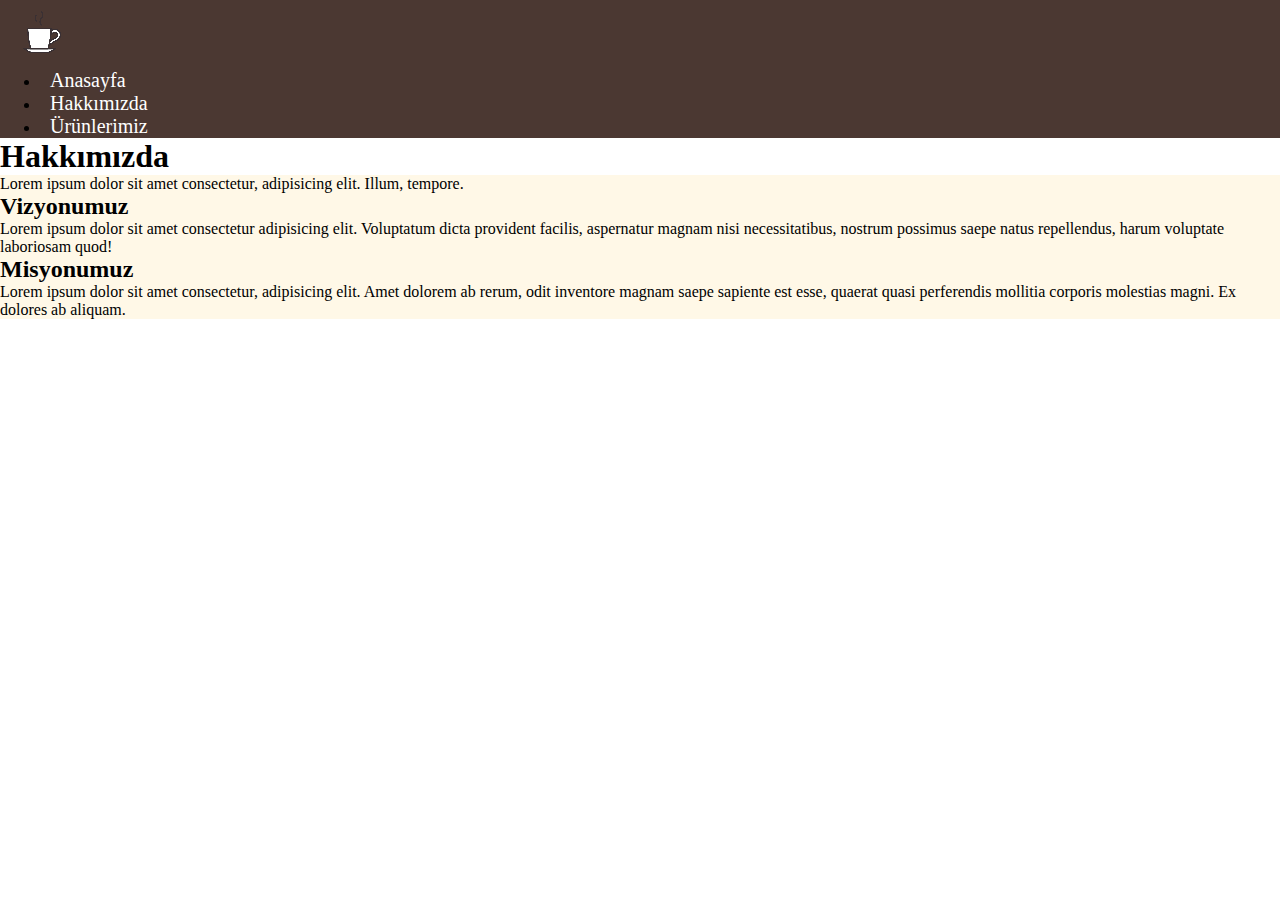
<file: aboutUs.html>
<!DOCTYPE html>
<html lang="en">
<head>
    <meta charset="UTF-8">
    <meta name="viewport" content="width=device-width, initial-scale=1.0">
    <title>Kahve Dükkanım</title>
    <link href="https://cdn.jsdelivr.net/npm/bootstrap@5.3.7/dist/css/bootstrap.min.css" rel="stylesheet" integrity="sha384-LN+7fdVzj6u52u30Kp6M/trliBMCMKTyK833zpbD+pXdCLuTusPj697FH4R/5mcr" crossorigin="anonymous">
    <link rel="stylesheet" href="style.css">
    <!-- google fonts-->
   <link rel="preconnect" href="https://fonts.googleapis.com">
<link rel="preconnect" href="https://fonts.gstatic.com" crossorigin>
<link href="https://fonts.googleapis.com/css2?family=Sansation:ital,wght@0,300;0,400;0,700;1,300;1,400;1,700&display=swap" rel="stylesheet">
</head>
<body>
        <!--menu-->
    <header >
     <nav class="navbar navbar-expand-lg" style="background-color: #4B3832;">
  <div class="container-fluid">
    <a class="navbar-brand" href="#">
      <img src="img/logo.png" alt="Logo" class="logo">
    </a>
    <ul class="navbar-nav mx-auto">
      <li class="nav-item">
        <a class="nav-link active" href="index.html">Anasayfa</a>
      </li>
      <li class="nav-item">
        <a class="nav-link active" href="aboutUs.html">Hakkımızda</a>
      </li>
      <li class="nav-item">
        <a class="nav-link active" href="products.html">Ürünlerimiz</a>
      </li>
    </ul>
  </div>
</nav>
    </header>
    
    <div class="container text-center mt-3">
        <div class="jumbotron mx-auto">
             <h1 class="display-4">Hakkımızda</h1>
        </div>
    </div>

  
    <div class="container my-4">
  <div class="card p-4" style="background-color:#FFF8E7;">
    <p class="text-center">Lorem ipsum dolor sit amet consectetur, adipisicing elit. Illum, tempore.</p>

    <h2 class=" text-center fw-bold mt-4">Vizyonumuz</h2>
    <p class="text-center">Lorem ipsum dolor sit amet consectetur adipisicing elit. Voluptatum dicta provident facilis, aspernatur magnam nisi necessitatibus, nostrum possimus saepe natus repellendus, harum voluptate laboriosam quod!</p>

    <h2 class=" text-center fw-bold mt-4">Misyonumuz</h2>
    <p class="text-center">Lorem ipsum dolor sit amet consectetur, adipisicing elit. Amet dolorem ab rerum, odit inventore magnam saepe sapiente est esse, quaerat quasi perferendis mollitia corporis molestias magni. Ex dolores ab aliquam.</p>
  </div>
</div>


     <script src="https://cdn.jsdelivr.net/npm/bootstrap@5.3.7/dist/js/bootstrap.bundle.min.js" integrity="sha384-ndDqU0Gzau9qJ1lfW4pNLlhNTkCfHzAVBReH9diLvGRem5+R9g2FzA8ZGN954O5Q" crossorigin="anonymous"></script>
</body>
</html>
</file>
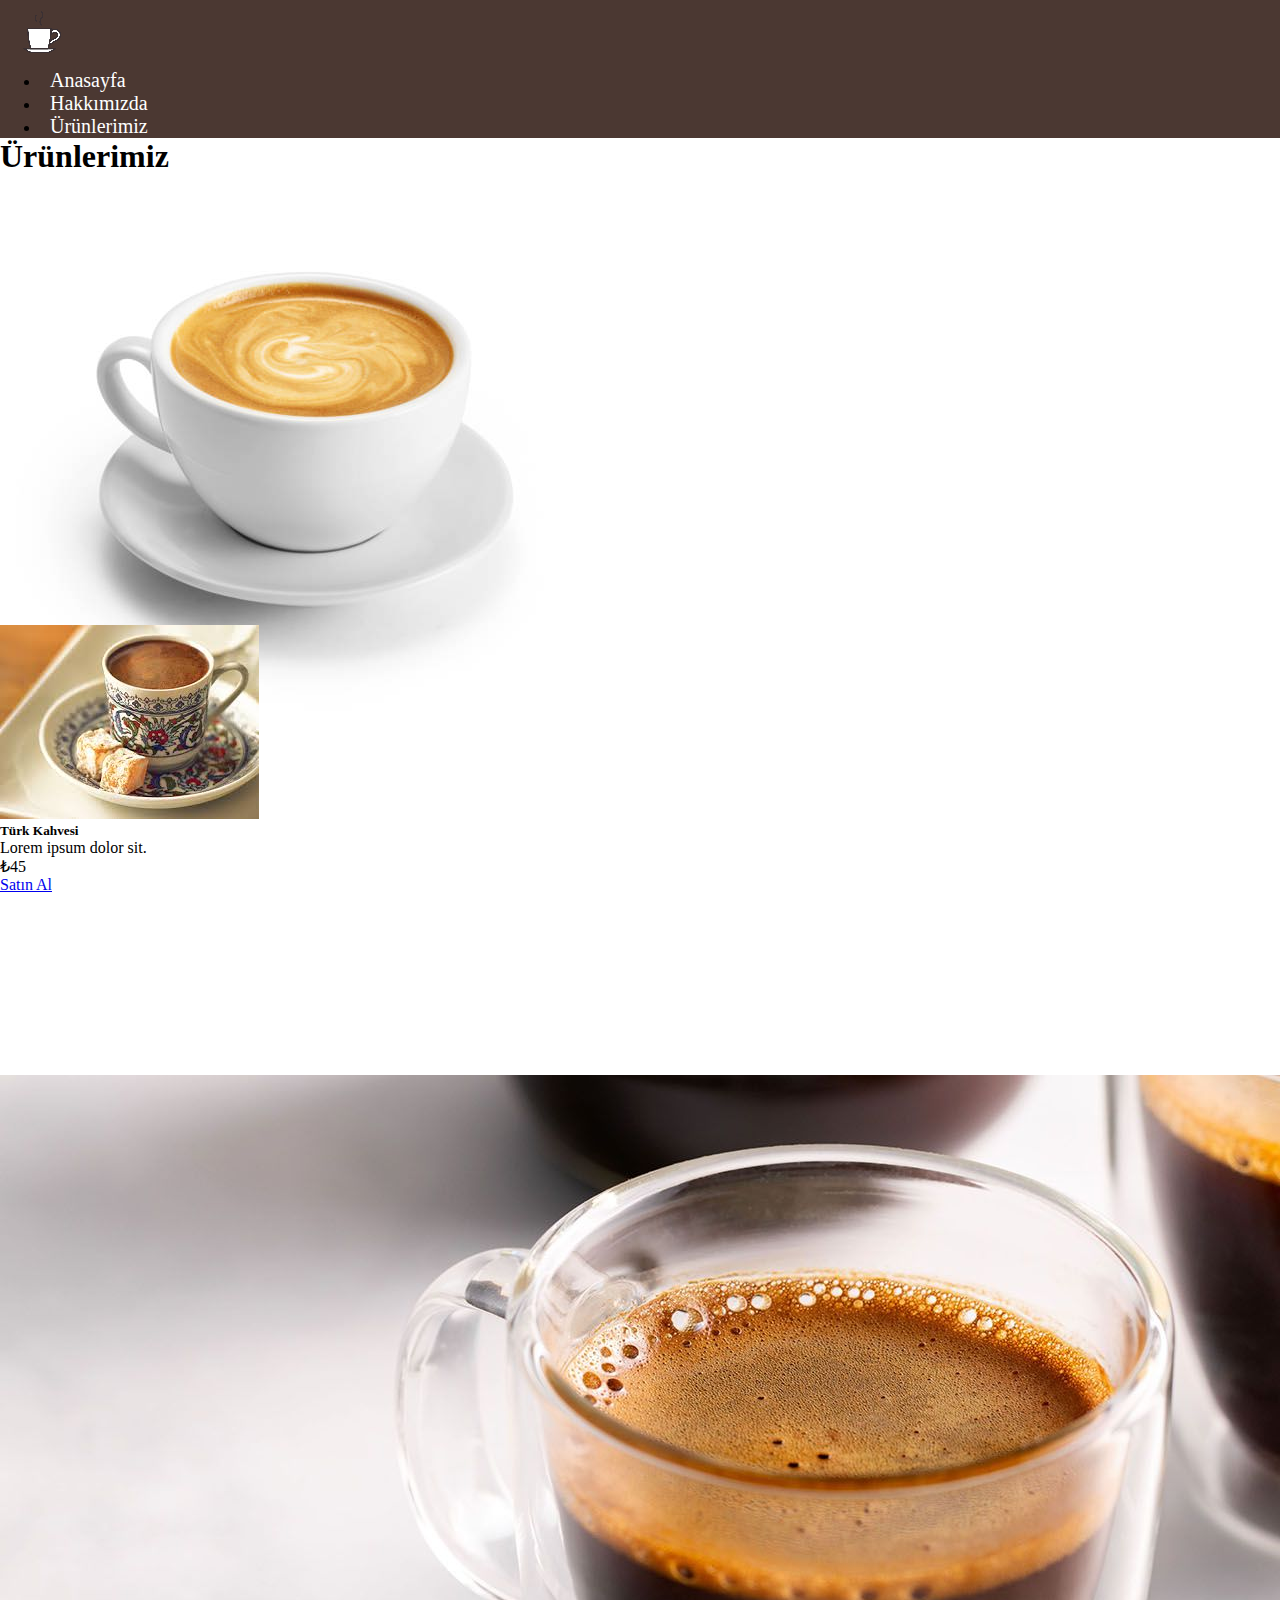
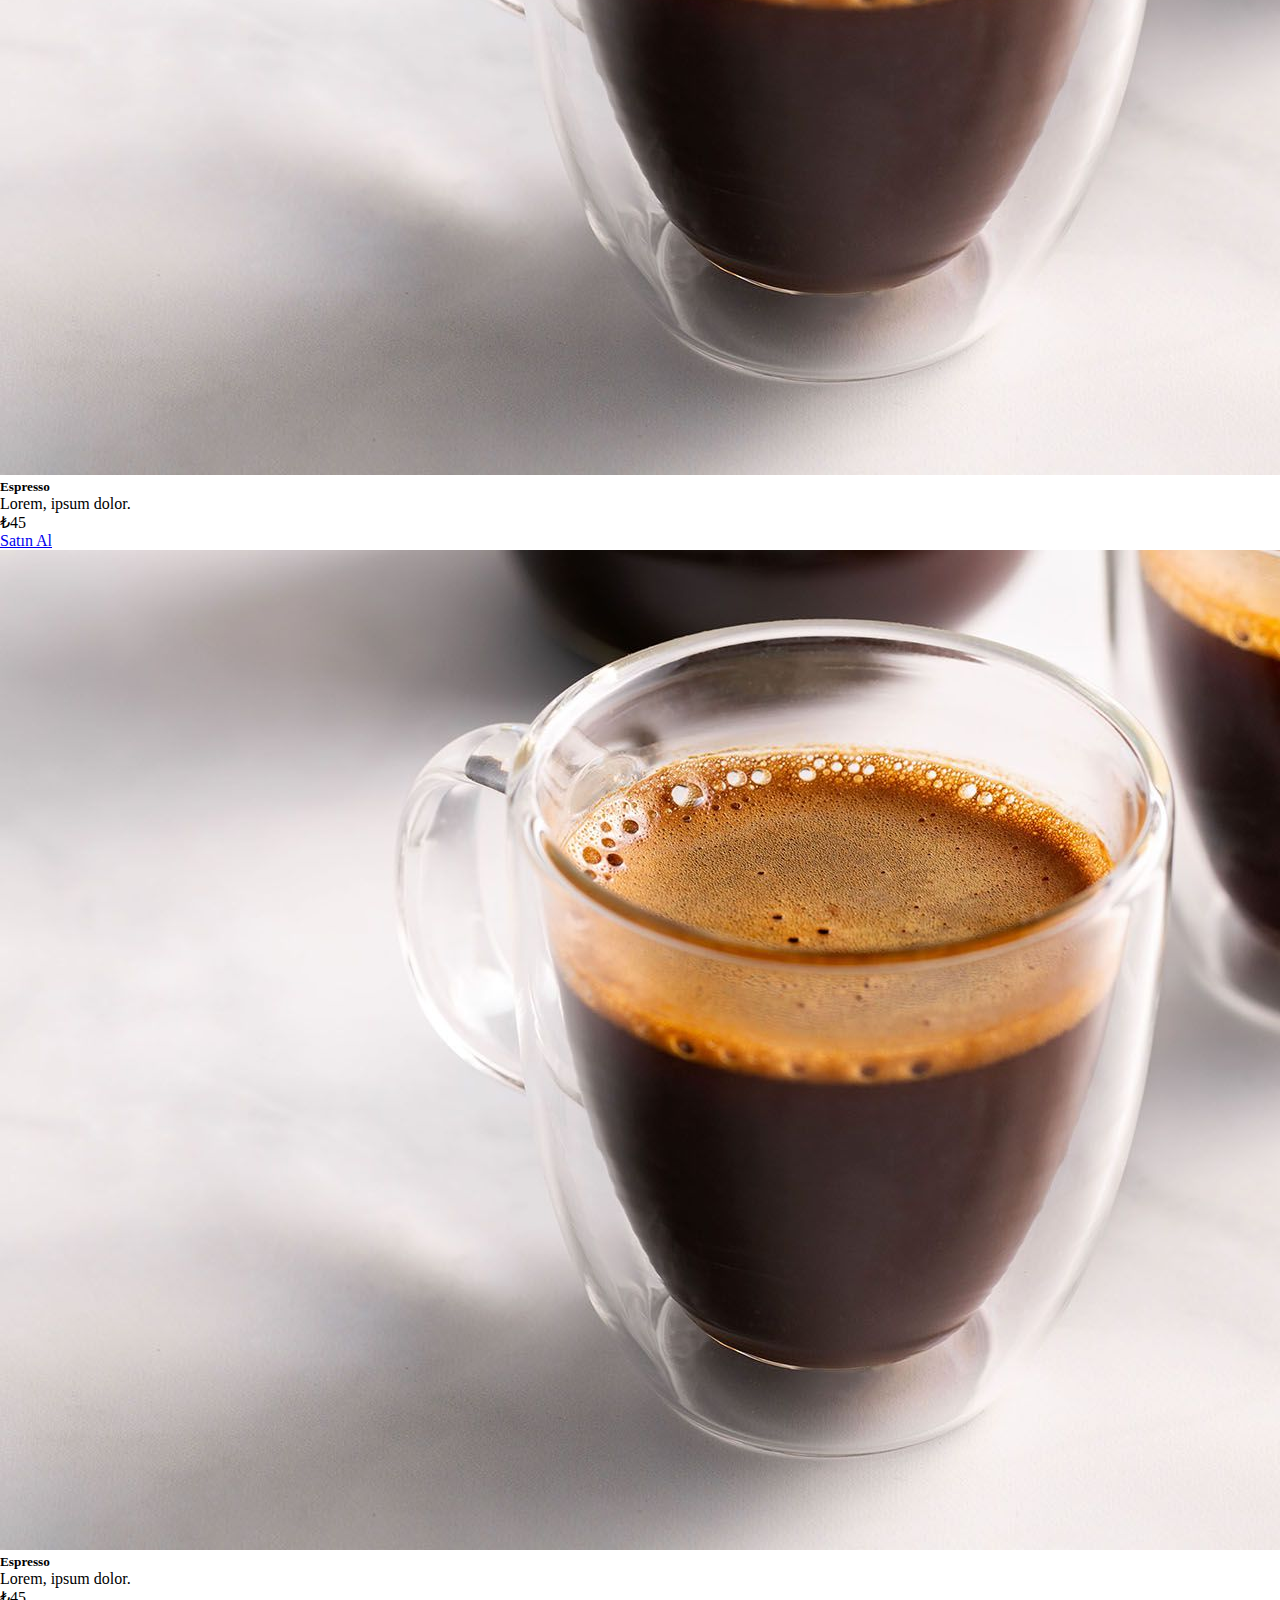
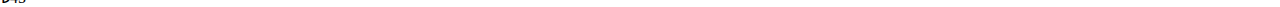
<file: products.html>
<!DOCTYPE html>
<html lang="en">
<head>
    <meta charset="UTF-8">
    <meta name="viewport" content="width=device-width, initial-scale=1.0">
    <title>Kahve Dükkanım</title>
    <link href="https://cdn.jsdelivr.net/npm/bootstrap@5.3.7/dist/css/bootstrap.min.css" rel="stylesheet" integrity="sha384-LN+7fdVzj6u52u30Kp6M/trliBMCMKTyK833zpbD+pXdCLuTusPj697FH4R/5mcr" crossorigin="anonymous">
    <link rel="stylesheet" href="style.css">
    <!-- google fonts-->
   <link rel="preconnect" href="https://fonts.googleapis.com">
<link rel="preconnect" href="https://fonts.gstatic.com" crossorigin>
<link href="https://fonts.googleapis.com/css2?family=Sansation:ital,wght@0,300;0,400;0,700;1,300;1,400;1,700&display=swap" rel="stylesheet">
</head>
<body>
        <!--menu-->
    <header >
     <nav class="navbar navbar-expand-lg" style="background-color: #4B3832;">
  <div class="container-fluid">
    <a class="navbar-brand" href="#">
      <img src="img/logo.png" alt="Logo" class="logo">
    </a>
    <ul class="navbar-nav mx-auto">
      <li class="nav-item">
        <a class="nav-link active" href="index.html">Anasayfa</a>
      </li>
      <li class="nav-item">
        <a class="nav-link active" href="aboutUs.html">Hakkımızda</a>
      </li>
      <li class="nav-item">
        <a class="nav-link active" href="products.html">Ürünlerimiz</a>
      </li>
    </ul>
  </div>
</nav>
    </header>
    
    <div class="container text-center mt-3">
        <div class="jumbotron mx-auto">
             <h1 class="display-4">Ürünlerimiz</h1>
        </div>
    </div>

    <!--ürünler listesi-->
<div class="products-list py-4">
  <div class="container text-center">
    <div class="row">
      <div class="col-sm-6 col-md-4 mb-4">
        <div class="card"  style="height: 450px; ">
          <img src="img/latte.png" class="card-img-top img-fluid" alt="latte">
          <div class="card-body">
            <h5 class="card-title">Latte</h5>
            <p class="card-text">Lorem ipsum dolor sit amet consectetur.</p>
            <p class="card-price text-success fw-bold">₺45</p>
             <a class="btn btn-primary btn-lg" href="products.html" role="button">Satın Al</a>
            
          </div>
        </div>
      </div>
      <div class="col-sm-6 col-md-4 mb-4">
        <div class="card " style="height: 450px;" >
          <img src="img/turkkahvesi.png" class="card-img-top img-fluid" alt=" Türk kahvesi">
          <div class="card-body">
            <h5 class="card-title">Türk Kahvesi</h5>
            <p class="card-text">Lorem ipsum dolor sit.</p>
            <p class="card-price text-success fw-bold">₺45</p>
             <a class="btn btn-primary btn-lg" href="products.html" role="button">Satın Al</a>
          </div>
        </div>
      </div>
      <div class="col-sm-6 col-md-4 mb-4">
        <div class="card">
          <img src="img/espresso.jpg" class="card-img-top img-fluid" alt=" Espresso">
          <div class="card-body">
            <h5 class="card-title"> Espresso</h5>
            <p class="card-text">Lorem, ipsum dolor.</p>
            <p class="card-price text-success fw-bold">₺45</p>
             <a class="btn btn-primary btn-lg" href="products.html" role="button">Satın Al</a>
          </div>
        </div>
      </div>
       <div class="col-sm-6 col-md-4 mb-4">
        <div class="card">
          <img src="img/espresso.jpg" class="card-img-top img-fluid" alt=" Espresso">
          <div class="card-body">
            <h5 class="card-title"> Espresso</h5>
            <p class="card-text">Lorem, ipsum dolor.</p>
            <p class="card-price text-success fw-bold">₺45</p>
          </div>
        </div>
      </div>
    </div>
  </div>
</div>
 <!--ürünler listesi-->

 <script src="https://cdn.jsdelivr.net/npm/bootstrap@5.3.7/dist/js/bootstrap.bundle.min.js" integrity="sha384-ndDqU0Gzau9qJ1lfW4pNLlhNTkCfHzAVBReH9diLvGRem5+R9g2FzA8ZGN954O5Q" crossorigin="anonymous"></script>
</body>
</html>
</file>
<file: style.css>
*{
margin: 0;
}
.navbar a {
    text-decoration:none;
    padding: 10px;
    color: white;
    font-family:'Times New Roman', Times, serif;
    font-size: 20px;
}
</file>
